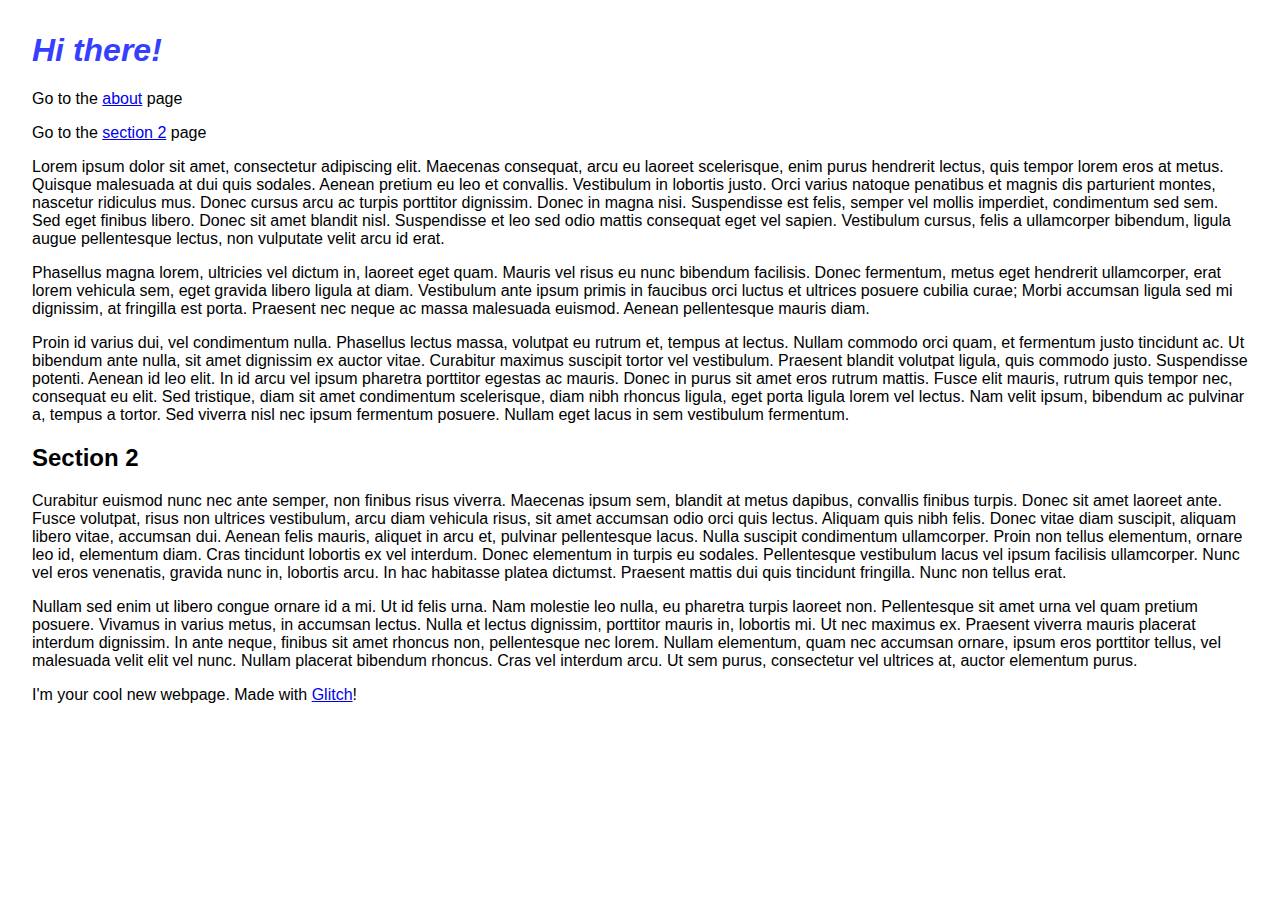
<file: index.html>
<!DOCTYPE html>
<html lang="en">
  <head>
    <meta charset="utf-8" />
    <meta http-equiv="X-UA-Compatible" content="IE=edge" />
    <meta name="viewport" content="width=device-width, initial-scale=1" />

    <title>Hello!</title>

    <!-- import the webpage's stylesheet -->
    <link rel="stylesheet" href="/style.css" />

    <!-- import the webpage's javascript file -->
    <script src="/script.js" defer></script>
  </head>
  <body>
    <h1>Hi there!</h1>
    
    <p>
      Go to the <a href="/about.html">about</a> page
    </p>
    
    <p>
      Go to the <a href="#section2">section 2</a> page
    </p>
    
    <p>
      Lorem ipsum dolor sit amet, consectetur adipiscing elit. Maecenas consequat, arcu eu laoreet scelerisque, enim purus hendrerit lectus, quis tempor lorem eros at metus. Quisque malesuada at dui quis sodales. Aenean pretium eu leo et convallis. Vestibulum in lobortis justo. Orci varius natoque penatibus et magnis dis parturient montes, nascetur ridiculus mus. Donec cursus arcu ac turpis porttitor dignissim. Donec in magna nisi. Suspendisse est felis, semper vel mollis imperdiet, condimentum sed sem. Sed eget finibus libero. Donec sit amet blandit nisl. Suspendisse et leo sed odio mattis consequat eget vel sapien. Vestibulum cursus, felis a ullamcorper bibendum, ligula augue pellentesque lectus, non vulputate velit arcu id erat.
    </p>
    
    <p>
      Phasellus magna lorem, ultricies vel dictum in, laoreet eget quam. Mauris vel risus eu nunc bibendum facilisis. Donec fermentum, metus eget hendrerit ullamcorper, erat lorem vehicula sem, eget gravida libero ligula at diam. Vestibulum ante ipsum primis in faucibus orci luctus et ultrices posuere cubilia curae; Morbi accumsan ligula sed mi dignissim, at fringilla est porta. Praesent nec neque ac massa malesuada euismod. Aenean pellentesque mauris diam.
    </p>
    
    <p>
      Proin id varius dui, vel condimentum nulla. Phasellus lectus massa, volutpat eu rutrum et, tempus at lectus. Nullam commodo orci quam, et fermentum justo tincidunt ac. Ut bibendum ante nulla, sit amet dignissim ex auctor vitae. Curabitur maximus suscipit tortor vel vestibulum. Praesent blandit volutpat ligula, quis commodo justo. Suspendisse potenti. Aenean id leo elit. In id arcu vel ipsum pharetra porttitor egestas ac mauris. Donec in purus sit amet eros rutrum mattis. Fusce elit mauris, rutrum quis tempor nec, consequat eu elit. Sed tristique, diam sit amet condimentum scelerisque, diam nibh rhoncus ligula, eget porta ligula lorem vel lectus. Nam velit ipsum, bibendum ac pulvinar a, tempus a tortor. Sed viverra nisl nec ipsum fermentum posuere. Nullam eget lacus in sem vestibulum fermentum.
    </p>
    <h2 id="section2">
      Section 2
    </h2>
    <p>
      Curabitur euismod nunc nec ante semper, non finibus risus viverra. Maecenas ipsum sem, blandit at metus dapibus, convallis finibus turpis. Donec sit amet laoreet ante. Fusce volutpat, risus non ultrices vestibulum, arcu diam vehicula risus, sit amet accumsan odio orci quis lectus. Aliquam quis nibh felis. Donec vitae diam suscipit, aliquam libero vitae, accumsan dui. Aenean felis mauris, aliquet in arcu et, pulvinar pellentesque lacus. Nulla suscipit condimentum ullamcorper. Proin non tellus elementum, ornare leo id, elementum diam. Cras tincidunt lobortis ex vel interdum. Donec elementum in turpis eu sodales. Pellentesque vestibulum lacus vel ipsum facilisis ullamcorper. Nunc vel eros venenatis, gravida nunc in, lobortis arcu. In hac habitasse platea dictumst. Praesent mattis dui quis tincidunt fringilla. Nunc non tellus erat.
    </p>
    
    <p>
      Nullam sed enim ut libero congue ornare id a mi. Ut id felis urna. Nam molestie leo nulla, eu pharetra turpis laoreet non. Pellentesque sit amet urna vel quam pretium posuere. Vivamus in varius metus, in accumsan lectus. Nulla et lectus dignissim, porttitor mauris in, lobortis mi. Ut nec maximus ex. Praesent viverra mauris placerat interdum dignissim. In ante neque, finibus sit amet rhoncus non, pellentesque nec lorem. Nullam elementum, quam nec accumsan ornare, ipsum eros porttitor tellus, vel malesuada velit elit vel nunc. Nullam placerat bibendum rhoncus. Cras vel interdum arcu. Ut sem purus, consectetur vel ultrices at, auctor elementum purus.
    </p>

    <p>
      I'm your cool new webpage. Made with
      <a href="https://glitch.com">Glitch</a>!
    </p>

    <!-- include the Glitch button to show what the webpage is about and
          to make it easier for folks to view source and remix -->
    <div class="glitchButton" style="position:fixed;top:20px;right:20px;"></div>
    <script src="https://button.glitch.me/button.js" defer></script>
  </body>
</html>
</file>
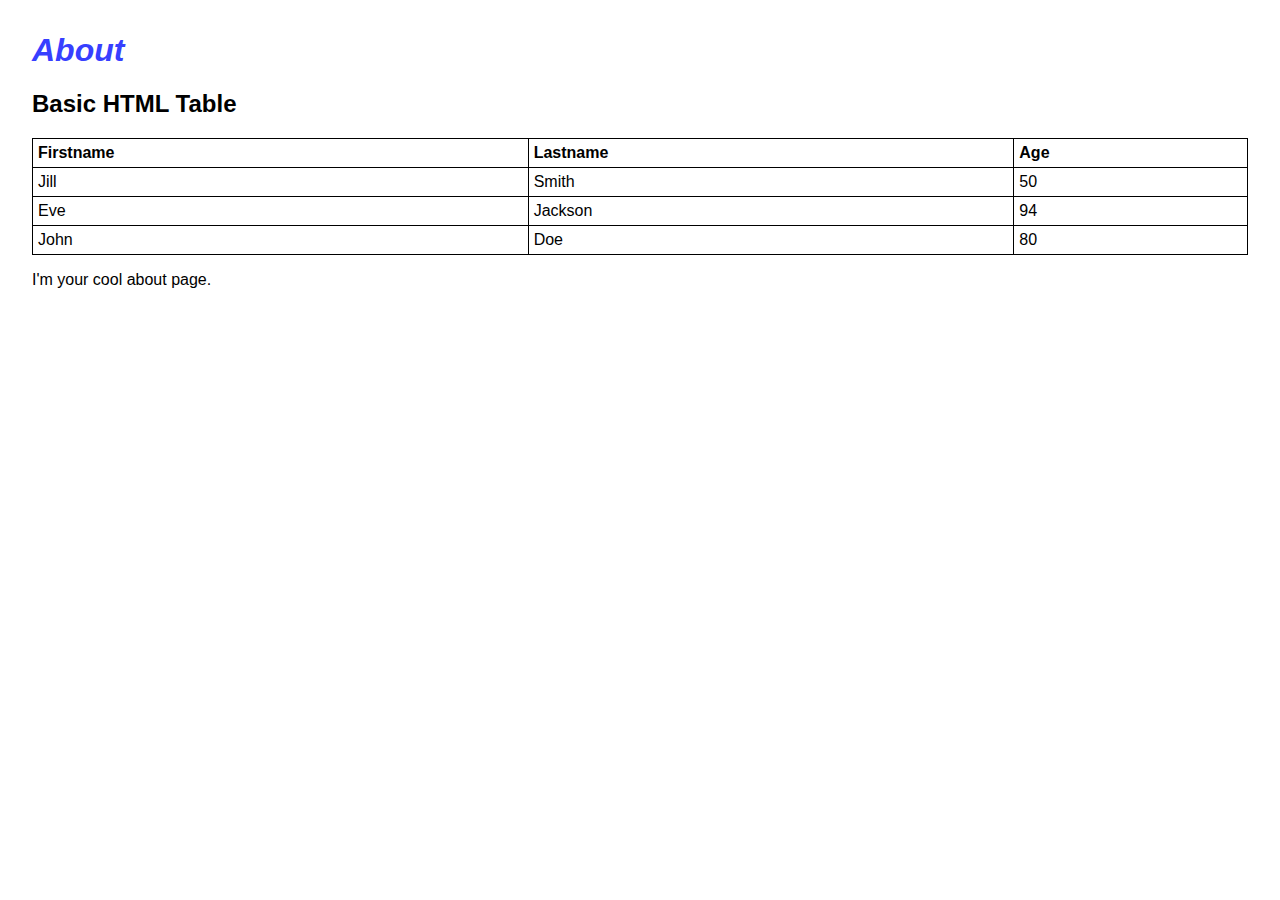
<file: about.html>
<!DOCTYPE html>
<html lang="en">
  <head>
    <meta charset="utf-8" />
    <meta http-equiv="X-UA-Compatible" content="IE=edge" />
    <meta name="viewport" content="width=device-width, initial-scale=1" />

    <title>Hello!</title>

    <!-- import the webpage's stylesheet -->
    <link rel="stylesheet" href="/style.css" />

    <!-- import the webpage's javascript file -->
    <script src="/script.js" defer></script>
  </head>
  <body>
    <h1>About</h1>
    <h2>Basic HTML Table</h2>

    <table style="width:100%">
      <tr>
        <th>Firstname</th>
        <th>Lastname</th>
        <th>Age</th>
      </tr>
      <tr>
        <td>Jill</td>
        <td>Smith</td>
        <td>50</td>
      </tr>
      <tr>
        <td>Eve</td>
        <td>Jackson</td>
        <td>94</td>
      </tr>
      <tr>
        <td>John</td>
        <td>Doe</td>
        <td>80</td>
      </tr>
    </table>

    <p>
      I'm your cool about page.
    </p>

    <!-- include the Glitch button to show what the webpage is about and
          to make it easier for folks to view source and remix -->
    <div class="glitchButton" style="position:fixed;top:20px;right:20px;"></div>
    <script src="https://button.glitch.me/button.js" defer></script>
  </body>
</html>
</file>
<file: style.css>
/* CSS files add styling rules to your content */

body {
  font-family: helvetica, arial, sans-serif;
  margin: 2em;
}

h1 {
  font-style: italic;
  color: #373fff;
}
table,
th,
td {
  border: 1px solid black;
  border-collapse: collapse;
}
th,
td {
  padding: 5px;
  text-align: left;
}
</file>
